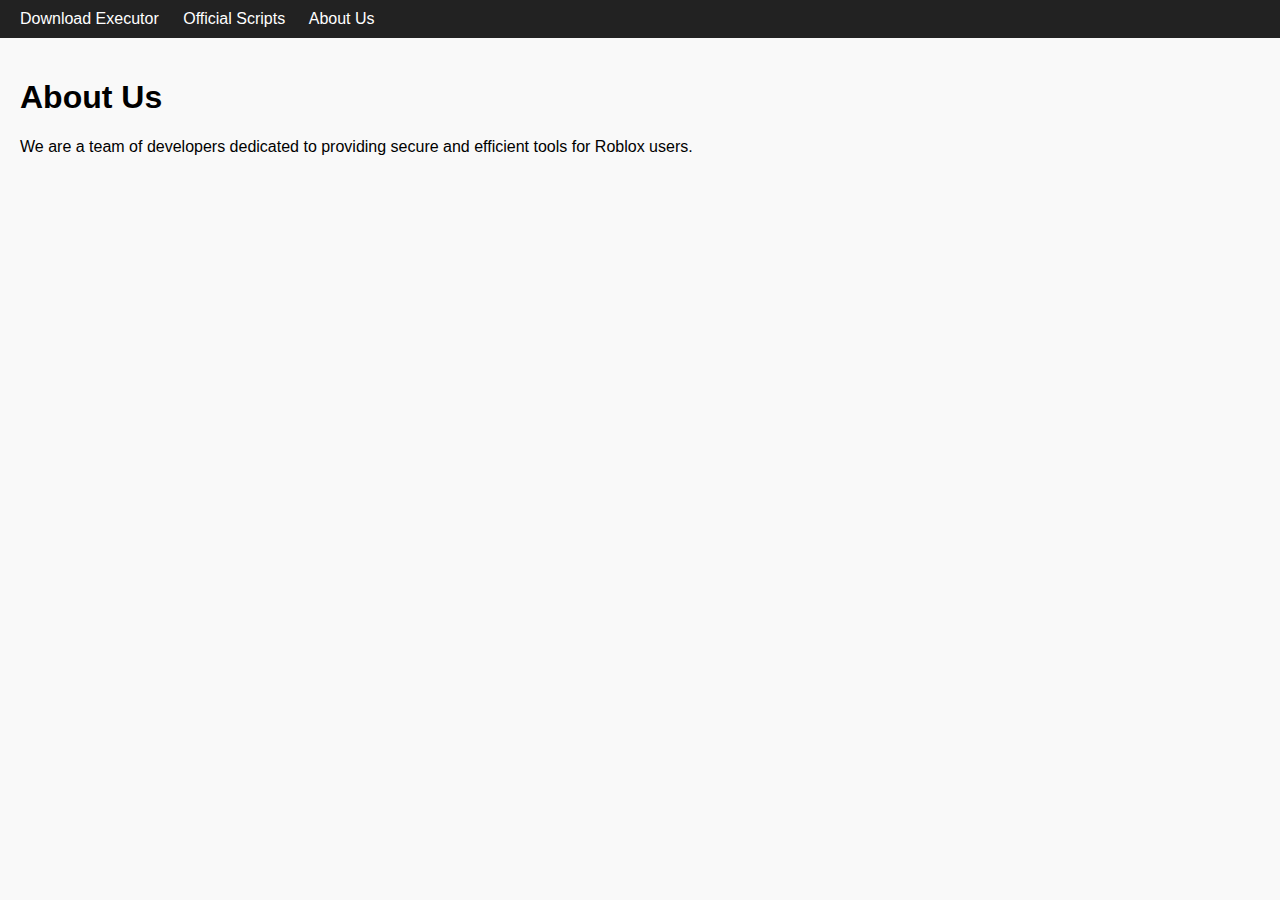
<file: executor_website/about.html>
<!DOCTYPE html>
<html lang="en">
<head>
  <meta charset="UTF-8">
  <title>About Us</title>
  <link rel="stylesheet" href="style.css">
</head>
<body>
  <nav>
    <a href="index.html">Download Executor</a>
    <a href="scripts.html">Official Scripts</a>
    <a href="about.html">About Us</a>
  </nav>
  <div class="container">
    <h1>About Us</h1>
    <p>We are a team of developers dedicated to providing secure and efficient tools for Roblox users.</p>
  </div>
</body>
</html>
</file>
<file: executor_website/style.css>
body {
  font-family: Arial, sans-serif;
  background-color: #f9f9f9;
  margin: 0;
  padding: 0;
}

nav {
  background-color: #222;
  padding: 10px 20px;
}

nav a {
  color: white;
  margin-right: 20px;
  text-decoration: none;
}

nav a:hover {
  text-decoration: underline;
}

.container {
  padding: 20px;
}
</file>
